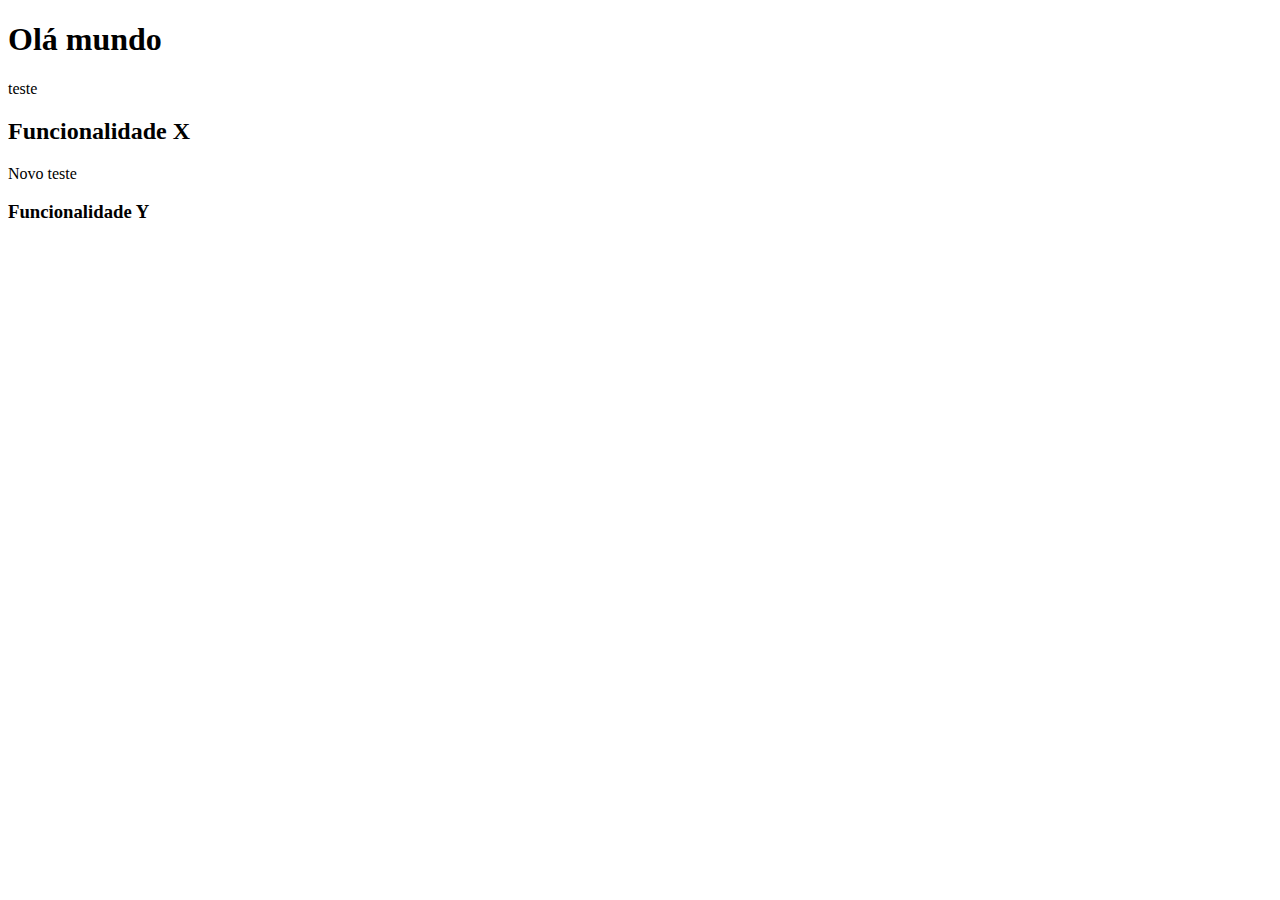
<file: index.html>
<!DOCTYPE html>
<html lang="en">
<head>
    <meta charset="UTF-8">
    <meta http-equiv="X-UA-Compatible" content="IE=edge">
    <meta name="viewport" content="width=device-width, initial-scale=1.0">
    <title>Document</title>
</head>
<body>
<h1>Olá mundo</h1>    
<p>teste</p>
<h2>Funcionalidade X</h2>
<p>Novo teste</p>
<h3>Funcionalidade Y</h3>
</body>
</html>
</file>
